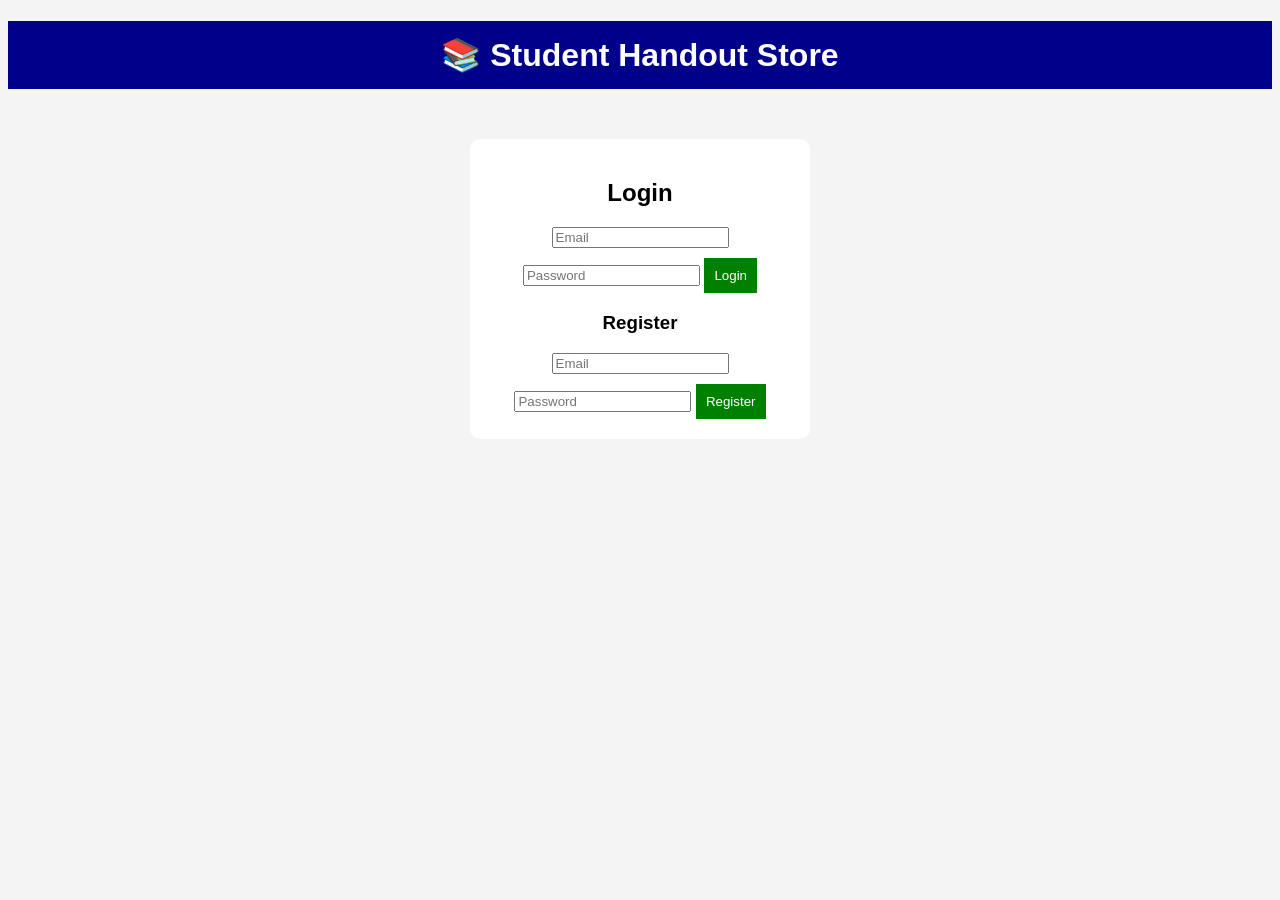
<file: index.html>
<!DOCTYPE html>
<html lang="en">
<head>
  <meta charset="UTF-8">
  <title>Student Handout Store</title>
  <link rel="stylesheet" href="style.css">

  <!-- IMPORTANT: defer ensures JS loads properly -->
  <script src="admin.js" defer></script>
</head>

<body>

<h1>📚 Student Handout Store</h1>

<!-- 🔐 LOGIN / REGISTER -->
<div id="authBox" class="container">
  <h2>Login</h2>

  <input type="email" id="email" placeholder="Email"> 
<input type="password" id="pass" placeholder="Password">
  <button onclick="login()">Login</button>

  <h3>Register</h3>

  <input id="regEmail" placeholder="Email">
  <input id="regPass" type="password" placeholder="Password">
  <button onclick="register()">Register</button>
</div>

<!-- 🛒 APP -->
<div id="app" style="display:none;">

  <div class="container">

    <button onclick="logout()">Logout</button>

    <h2>Select Courses</h2>
    <div id="courseList"></div>

    <button onclick="calculateTotal()">Calculate Total</button>

    <h3 id="total"></h3>

    <hr>

    <h2>Payment (Transfer)</h2>

    <p><b>Bank:</b> Opay</p>
    <p><b>Name:</b> ABUBAKAR SADIQ HUSSAINI</p>
    <p><b>Account:</b> 9069189457</p>

    <input id="payerName" placeholder="Your Name">
    <input id="payerAdmissionnumber" placeholder="Admission number">

    <button onclick="confirmTransfer()">I Have Paid</button>

    <button onclick="generatePDF()">Download Receipt</button>
    <button onclick="sendWhatsApp()">Send to WhatsApp</button>

    <hr>

    <h2>📢 Recent Payments</h2>
    <ul id="paymentList"></ul>

    <button id="adminBtn">Admin Panel</button>
<h3>Admin Login</h3>
<input type="password" id="adminPass" placeholder="Enter admin password">
<button onclick="adminLogin()">Admin Login</button>
  </div>
</div>

<script src="script.js" defer></script>
</script>

</body>
</html>
</file>
<file: style.css>
body {
  font-family: Arial;
  background: #f4f4f4;
  text-align: center;
}

h1 {
  background: darkblue;
  color: white;
  padding: 15px;
}

.container {
  background: white;
  padding: 20px;
  margin: 30px auto;
  width: 300px;
  border-radius: 10px;
}

label {
  display: block;
  margin: 10px;
}

button {
  padding: 10px;
  background: green;
  color: white;
  border: none;
  margin-top: 10px;
}
hr {
  margin: 20px 0;
}
table {
  border-collapse: collapse;
}

th, td {
  padding: 10px;
  text-align: left;
}
#authBox {
  margin-top: 50px;
}
#paymentList {
  list-style: none;
  padding: 0;
}

#paymentList li {
  background: #f1f1f1;
  margin: 10px 0;
  padding: 10px;
  border-radius: 8px;
}
</file>
